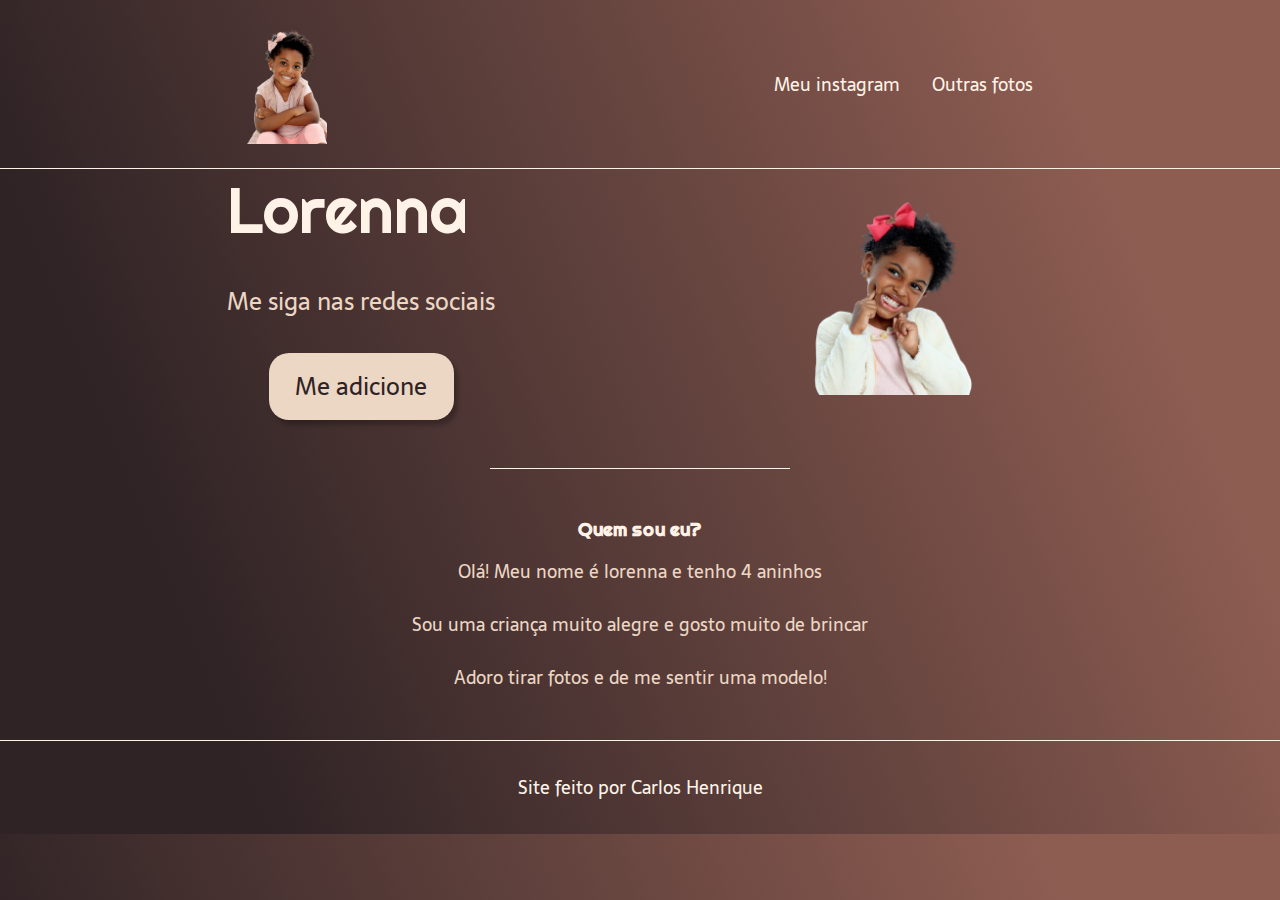
<file: index.html>
<!DOCTYPE html>
<html lang="pt-br">
<head>
    <meta charset="UTF-8">
    <meta http-equiv="X-UA-Compatible" content="IE=edge">
    <meta name="viewport" content="width=device-width, initial-scale=1.0">
    <link rel="stylesheet" href="style.css">
    <title>Balle Bot</title>
</head>
<body>
    <header class="cabecalho">
        <img class="cabecalho-imagem" src="lorenna-2.png" alt="Logo da comunidade">
        <nav class="cabecalho-menu">
            <a class="cabecalho-menu-item" href="https://www.instagram.com/lorenn.alves/" target="_blank">Meu instagram</a>
            <a class="cabecalho-menu-item" href="pagina02.html">Outras fotos</a>
            
        </nav>
    </header>

    <main class="conteudo">
        <section class="conteudo-principal">
            <div class="conteundo-escrito">
                <h1 class="conteudo-titulo">Lorenna</h1>
                <h2 class="conteudo-subtitulo">Me siga nas redes sociais</h2>
                <button class="botao"><a href="https://www.instagram.com/lorenn.alves/" target="_blank">Me adicione</a></button>
            </div>
            <img class="principal-imagem" src="lorenna.png" alt="imagem">
        </section>

        <section class="conteudo-secundario">
            <h3 class="secundario-titulo">Quem sou eu?</h3>
            <p class="secundario-paragrafo">Olá! Meu nome é lorenna e tenho 4 aninhos</p>
            <p class="secundario-paragrafo">Sou uma criança muito alegre e gosto muito de brincar
            </p>
            <p class="secundario-paragrafo">Adoro tirar fotos e de me sentir uma modelo!</p>
        </section>
    </main>

    <footer class="rodape">
        <p>Site feito por <a class="footer" href="https://www.linkedin.com/in/carlos-henrique-ribeiro-da-silva-2b5a36189/">Carlos Henrique</a></p>
    </footer>
</body>
</html>
</file>
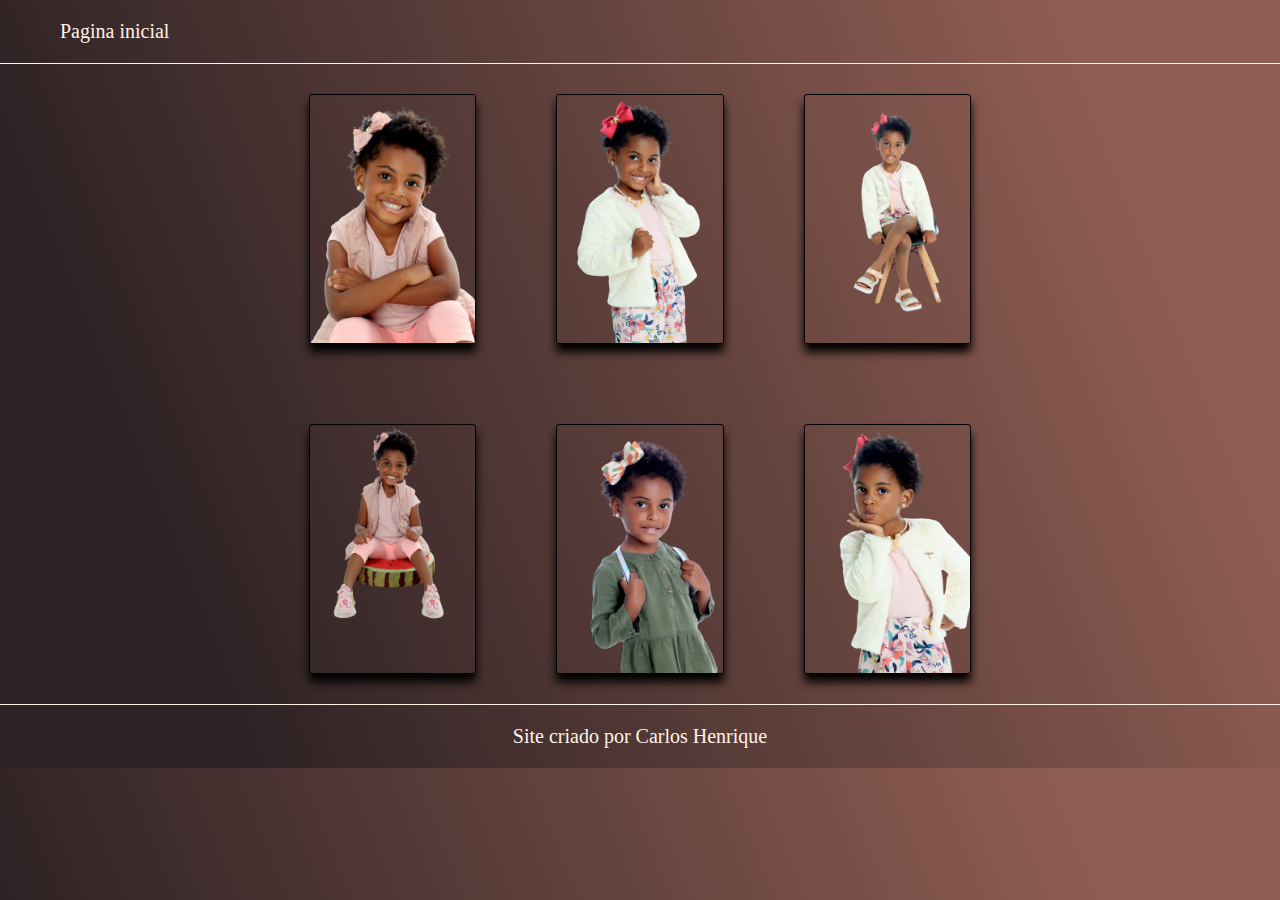
<file: pagina02.html>
<!DOCTYPE html>
<html lang="pt-br">
<head>
  <meta charset="UTF-8">
  <meta http-equiv="X-UA-Compatible" content="IE=edge">
  <meta name="viewport" content="width=device-width, initial-scale=1.0">
  <title>Pagina 02</title>
  <link rel="stylesheet" type="text/css" href="styles02.css">
</head>
<body>

  <header>
    <a href="index.html">Pagina inicial</a>
  </header>

  <div class="container">

    <div class="top-images">
      <img src="lorenna-2.png" alt="Imagem 1">
      <img src="lorenna03.png" alt="Imagem 2">
      <img src="lorenna04.png" alt="Imagem 3">
    </div>

    <div class="bottom-images">
      <img src="lorenna05.png" alt="Imagem 4">
      <img src="lorenna06.png" alt="Imagem 5">
      <img src="lorenna07.png" alt="Imagem 6">
    </div>

  </div>

  <footer>
    <p>Site criado por <a class="footer" href="https://www.linkedin.com/in/carlos-henrique-ribeiro-da-silva-2b5a36189/">Carlos Henrique</a></p>
  </footer>
</body>
</html>
</file>
<file: style.css>
@charset "UTF-8";

@import url('https://fonts.googleapis.com/css2?family=Righteous&display=swap');

@import url('https://fonts.googleapis.com/css2?family= Sarala & display=swap');

/* 
'Righteous', cursiva;

'Sarala', sem serifa;
*/

* {
    margin: 0px;
    padding: 0px;
    box-sizing: border-box;
    text-decoration: none;
}

body {
    font-size: 100%;
    background: linear-gradient(68.15deg, #2F2325 16.62%, #8E5D52 85.61%);
}

.cabecalho {
    display: flex;
    flex-direction: row;
    align-items: center;
    justify-content: space-around;
    padding: 24px;
}

.cabecalho-imagem {
    height: 120px;
}

.cabecalho-menu {
    display: flex;
    gap: 32px;
}

.cabecalho-menu-item {
    font-family: 'Sarala', sem serifa, Arial, Helvetica, sans-serif;
    color: #FFF2E7;
    font-weight: 400;
    font-size: 18px;
}

.conteudo {
    margin-bottom: 48px;
    border-top: 0.4px solid #FFF2E7;
}

.conteudo-principal {
    display: flex;
    flex-direction: row;
    align-items: center;
    justify-content: space-evenly;
    flex-wrap: wrap;
    gap: -90px;
    }

    .conteundo-escrito {
        display: flex;
        flex-direction: column;
        gap: 32px;
    } 

    .conteudo-titulo {
        display: flex;
        text-align: center;
        font-family: 'Righteous', cursiva;
        font-weight: 400;
        font-size: 64px;
        color: #FFF2E7;
    }

    .conteudo-subtitulo {
        font-family: 'Sarala', sem serifa;
        font-weight: 400;
        font-size: 24px;
        color: #ECD6C4;
    }

    .botao {
        width: 185px;
        height: 67px;
        background: #ECD6C4;
        box-shadow: 4px 5px 4px rgba(0, 0, 0, 0.25);
        border-radius: 20px;
        border: none;
        font-family: 'Sarala', sem serifa;
        font-weight: 400;
        font-size: 24px;
        color: #2F2325;
        margin: auto;
        text-align: center;
    }

    button > a {
        color: #2F2325;
    }

    .botao:hover {
        background-color: rgba(236, 214, 196, 0.53);
    }

    .principal-imagem {
        height: 200px;
        padding-right: 30px;

    }   

    .conteudo-secundario {
        display: flex;
        flex-direction: column;
        align-items: center;
        gap: 24px;
        margin-top: 48px;
    }

    .secundario-titulo {
        text-align: center;
        border-top: 0.4px solid #FFF2E7;
        padding-top: 48px;
        width: 300px;
        height: 24px;
        color: #FFF2E7;
        font-family: 'Righteous', cursiva, Arial, Helvetica, sans-serif;
        margin-bottom: 16px;
    }

    .secundario-paragrafo {
        font-family: 'Sarala', sem serifa;
        font-weight: 300;
        font-size: 18px;
        color: #ECD6C4;
    }

    .rodape {
        padding: 32px;
        border-top: 0.4px solid #FFF2E7;
    }
    
    .rodape {
        text-align: center;
        font-family: 'Sarala', sem serifa, Arial, Helvetica, sans-serif;
        color: #FFF2E7;
        font-weight: 400;
        font-size: 18px;
    }
    
    .footer {
        text-decoration: none;
        color: #FFF2E7;
    }
</file>
<file: styles02.css>
* {
  margin: 0px;
  padding: 0px;
  box-sizing: border-box;
  text-decoration: none;
}

body {
  font-size: 100%;
  background: linear-gradient(68.15deg, #2F2325 16.62%, #8E5D52 85.61%);
}

header {
  font-size: 20px;
  text-indent: 40px;
  padding: 20px;
  border-bottom: 1px solid #FFF2E7;
}

header a {
  text-decoration: none;
  color: #FFF2E7;
}

.container {
  display: flex;
  flex-direction: row;
  flex-wrap: wrap;
  justify-content: space-around;
  flex-direction: column;
  margin: 20px 0px 20px 0px;
  gap: 60px;

}

.top-images, .bottom-images {
  display: flex;
  flex-wrap: wrap;
  flex-direction: row;
  justify-content: center;
  align-items: center;
  gap: 60px;
}

.top-images img, .bottom-images img {
  display: flex;
  margin: 10px;
  max-width: 250px;
  max-height: 250px;
  border: 1px solid black;
  background: transparent;
  border-radius: 3px;
  box-shadow: 0px 8px 10px rgba(0, 0, 0, 5);
}

div:hover :not(:hover) {
  apacity: 0.3;
}

img:hover {
  scale: 1.1;
}

footer {
  border-top: 1px solid #FFF2E7;
  padding: 20px;
  text-align: center;
  font-size: 20px;
  color: #FFF2E7;
}

.footer {
  color: #FFF2E7;
}
</file>
